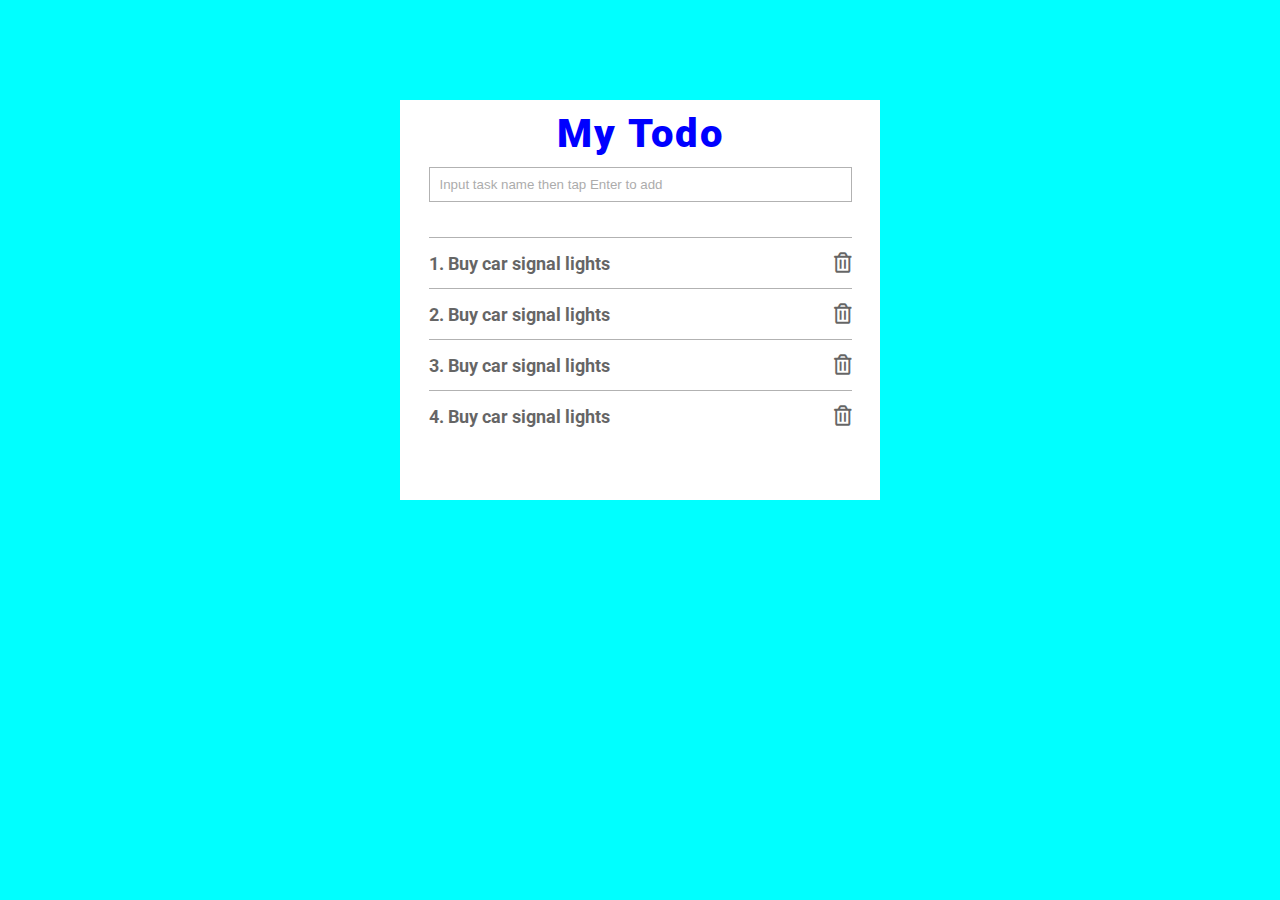
<file: index.html>
<html>
    <head>
        <title>PROJE</title>
        <link rel="preconnect" href="https://fonts.gstatic.com">
        <link href="https://fonts.googleapis.com/css2?family=Roboto:wght@300;700;900&display=swap" rel="stylesheet">
        <link rel="stylesheet" href="css/all.min.css">
        <link rel="stylesheet" href="css/style.css">
    </head>
    <body>
        <div class="general-container">
            <span class="big-title">My Todo</span>
            <input type="text" placeholder="Input task name then tap Enter to add"/>
            <div class="text-container">
                <div class="box">
                      <span>1.  Buy car signal lights</span>
                      <a class="trash" href="#"><i class="far fa-trash-alt"></i></a>
                </div>
                <div class="box">
                      <span>2.  Buy car signal lights</span>
                    <a class="trash" href="#"><i class="far fa-trash-alt"></i></a>
                </div>
                <div class="box">
                    <span>3.  Buy car signal lights</span>
                    <a class="trash" href="#"><i class="far fa-trash-alt"></i></a>
                </div>
                <div class="box">
                    <span>4.  Buy car signal lights</span>
                    <a class="trash" href="#"><i class="far fa-trash-alt"></i></a>
                </div>
                <div>
                    
                </div>

            </div>
        </div>
    </body>
</html>
</file>
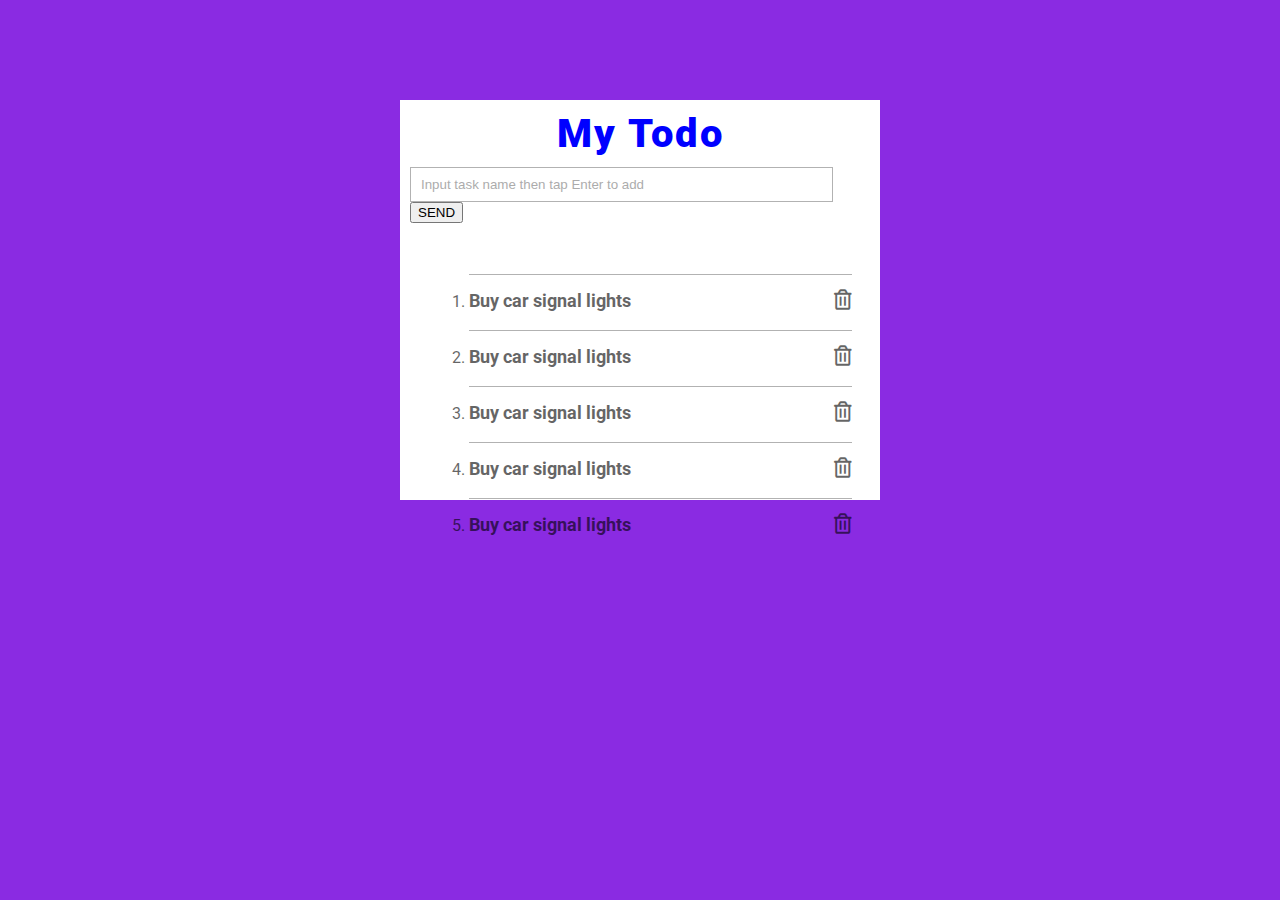
<file: index2.html>
<html>

<head>
    <title>PROJE</title>
    <link rel="preconnect" href="https://fonts.gstatic.com">
    <link href="https://fonts.googleapis.com/css2?family=Roboto:wght@300;700;900&display=swap" rel="stylesheet">
    <link rel="stylesheet" href="css/all.min.css">
    <link rel="stylesheet" href="css/style.css">
    <script src="js/jquery-3.5.1.min.js"></script>
    <script>
        $(document).ready(function () {
            //console.log($(this))

            $('button').click(function () {
                var x = $('.to-do').val()
                console.log(x)
            })

            $('ol li .box').on('click', function () {
                console.log($(this))
            })
        })
    </script>

</head>

<body style="background: blueviolet">
    <div class="general-container">
        <span class="big-title">My Todo</span>
        <div class="input-container">
            <input class="to-do" type="text" value="" placeholder="Input task name then tap Enter to add" />
            <button class="button">SEND</button>
        </div>
        <div class="text-container">
            <ol class="todo-list">
                <li>
                    <div class="box">
                        <span> Buy car signal lights</span>
                        <a class="trash" href="#"><i class="far fa-trash-alt"></i></a>
                    </div>
                </li>
                <li>
                    <div class="box">
                        <span class="line-through"> Buy car signal lights</span>
                        <a class="trash" href="#"><i class="far fa-trash-alt"></i></a>
                    </div>
                </li>
                <li>
                    <div class="box">
                        <span> Buy car signal lights</span>
                        <a class="trash" href="#"><i class="far fa-trash-alt"></i></a>
                    </div>
                </li>
                <li>
                    <div class="box">
                        <span> Buy car signal lights</span>
                        <a class="trash" href="#"><i class="far fa-trash-alt"></i></a>
                    </div>
                </li>
                <li>
                    <div class="box">
                        <span> Buy car signal lights</span>
                        <a class="trash" href="#"><i class="far fa-trash-alt"></i></a>
                    </div>
                </li>
            </ol>
        </div>
</body>

</html>
</file>
<file: css/style.css>
body {
    padding: 0;
    margin: 0;
    font-family: 'Roboto', sans-serif;
    background-color: aqua;
}
.general-container {
    width: 460px;
    height: 380px;
    padding: 10px 10px;
    margin: 100px auto;
    display: flex;
    flex-direction: column;
    align-items: center;
    background-color: #fff;
}
.general-container input {
    width: 423px;
    height: 35px;
    padding-left: 10px;
    border: 1px solid gray;
    opacity: 0.6;
}
.general-container input:focus {
    outline: none;
}
.big-title {
    padding-bottom: 10px;
    font-size: 40px;
    font-weight: 900;
    letter-spacing: 2px;
    color: blue;
}.text-container {
    display: flex;
    flex-direction: column;
    margin-top: 30px;
    width: 423px;
    opacity: 0.6;
}
.box {
    display: flex;
    align-items: center;
    justify-content: space-between;
    height: 30px;
    font-weight: 700;
    font-size: 18px;
    border-top: 1px solid gray;
    padding-top: 10px;
    padding-bottom: 10px;
}
.box:first-child {
    border-top: 1px solid gray;
    margin-top: 5px;
}
.trash {
    text-decoration: none;
    font-size: 20px;
    font-weight: 700;
    color: rgb(0, 0, 0);
}
</file>
